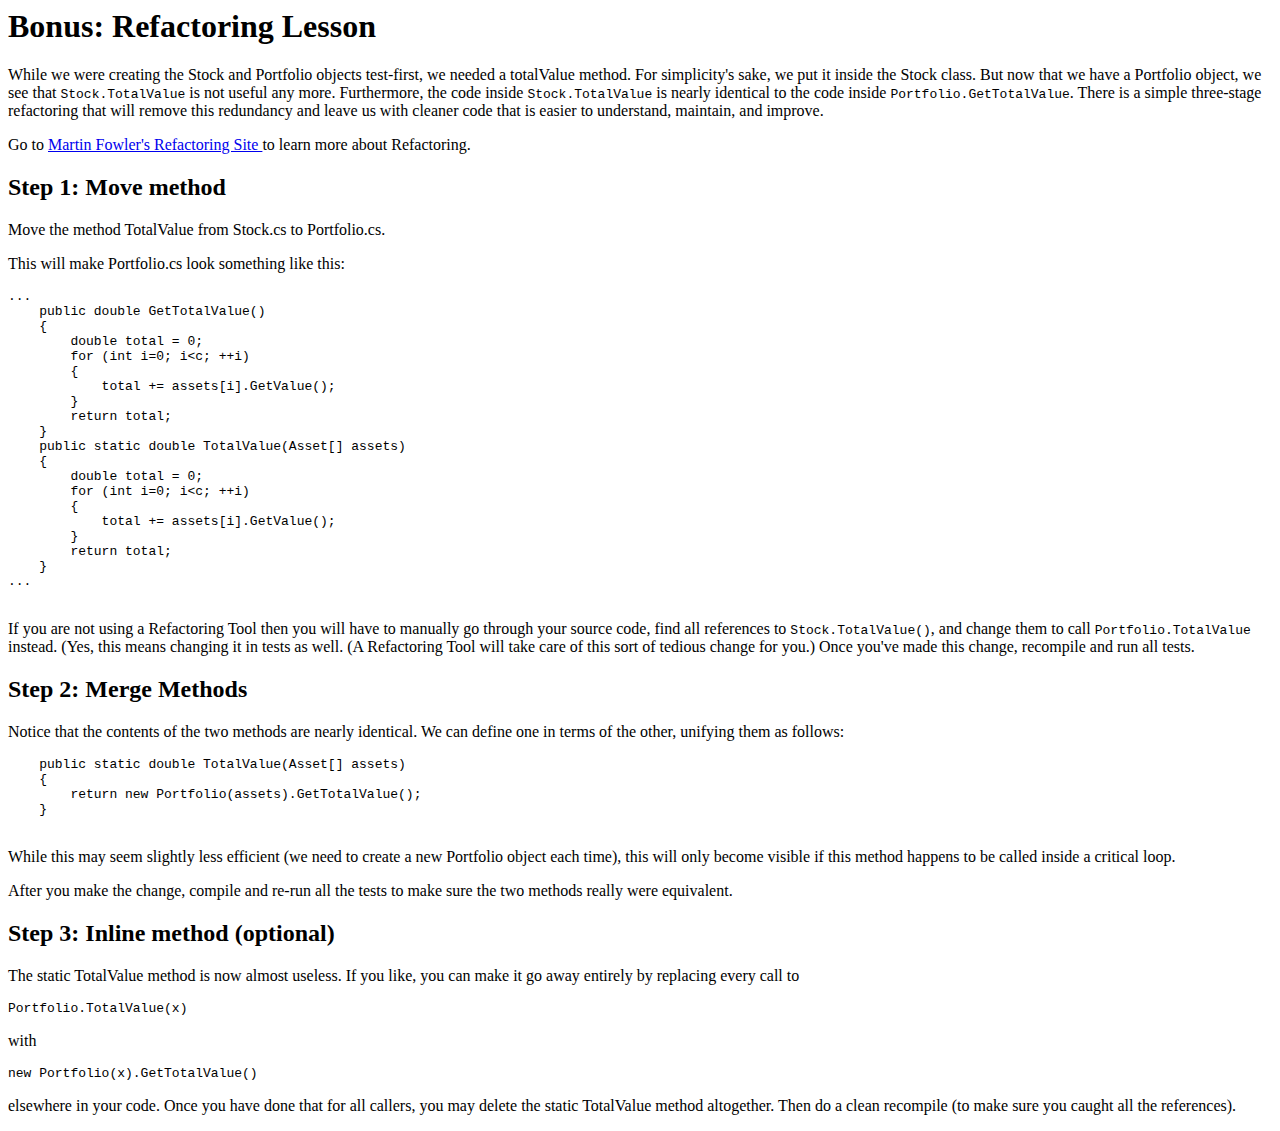
<file: TDD-Intro/09_Portfolio/refactoring.html>
﻿<!DOCTYPE HTML PUBLIC "-//W3C//DTD HTML 4.01 Transitional//EN">
<html>
<head>
    <title>Bonus: Refactoring Lesson</title>
</head>

<body>
    <h1>Bonus: Refactoring Lesson</h1>

    <p>
        While we were creating the Stock and Portfolio objects
        test-first, we needed a totalValue method.  For simplicity's
        sake, we put it inside the Stock class.  But now that we have a
        Portfolio object, we see that <tt>Stock.TotalValue</tt> is not
        useful any more.  Furthermore, the code inside
        <tt>Stock.TotalValue</tt> is nearly identical to the code inside
        <tt>Portfolio.GetTotalValue</tt>.  There is a simple three-stage
        refactoring that will remove this redundancy and leave us with
        cleaner code that is easier to understand, maintain, and
        improve.
    </p>
    <p>
        Go to <a href="http://www.refactoring.com/">
            Martin Fowler's
            Refactoring Site
        </a> to learn more about Refactoring.
    </p>

    <h2>Step 1: Move method</h2>
    <p>
        Move the method TotalValue from Stock.cs to Portfolio.cs.
    </p>
    <p>
        This will make Portfolio.cs look something like this:
    </p>
    <pre>
...
    public double GetTotalValue()
    {
        double total = 0;
        for (int i=0; i&lt;c; ++i)
        {
            total += assets[i].GetValue();
        }
        return total;
    }
    public static double TotalValue(Asset[] assets)
    {
        double total = 0;
        for (int i=0; i&lt;c; ++i)
        {
            total += assets[i].GetValue();
        }
        return total;
    }
...
    </pre>
    <p>
        If you are not using a Refactoring Tool 
        then you will have to manually go through your source code, find
        all references to <tt>Stock.TotalValue()</tt>, and change them
        to call <tt>Portfolio.TotalValue</tt> instead.  (Yes, this means
        changing it in tests as well.  (A Refactoring Tool will take
        care of this sort of tedious change for you.)  Once you've made
        this change, recompile and run all tests.
    </p>
    <h2>Step 2: Merge Methods</h2>
    <p>
        Notice that the contents of the two methods are nearly
        identical.  We can define one in terms of the other, unifying
        them as follows:
    </p>
    <pre>
    public static double TotalValue(Asset[] assets)
    {
        return new Portfolio(assets).GetTotalValue();
    }
    </pre>
    <p>
        While this may seem slightly less efficient (we need to create a
        new Portfolio object each time), this will only become visible
        if this method happens to be called inside a critical loop.
    </p>
    <p>
        After you make the change, compile and re-run all the tests to
        make sure the two methods really were equivalent.
    </p>

    <h2>Step 3: Inline method (optional)</h2>
    <p>
        The static TotalValue method is now almost useless.  If you
        like, you can make it go away entirely by replacing every call
        to
    </p>
<pre>Portfolio.TotalValue(x)</pre>
    <p>
        with
    </p>
<pre>new Portfolio(x).GetTotalValue()</pre>
    <p>
        elsewhere in your code.  Once you have done that for all
        callers, you may delete the static TotalValue method altogether.
        Then do a clean recompile (to make sure you caught all the
        references).
    </p>

 
</body>
</html>
</file>
